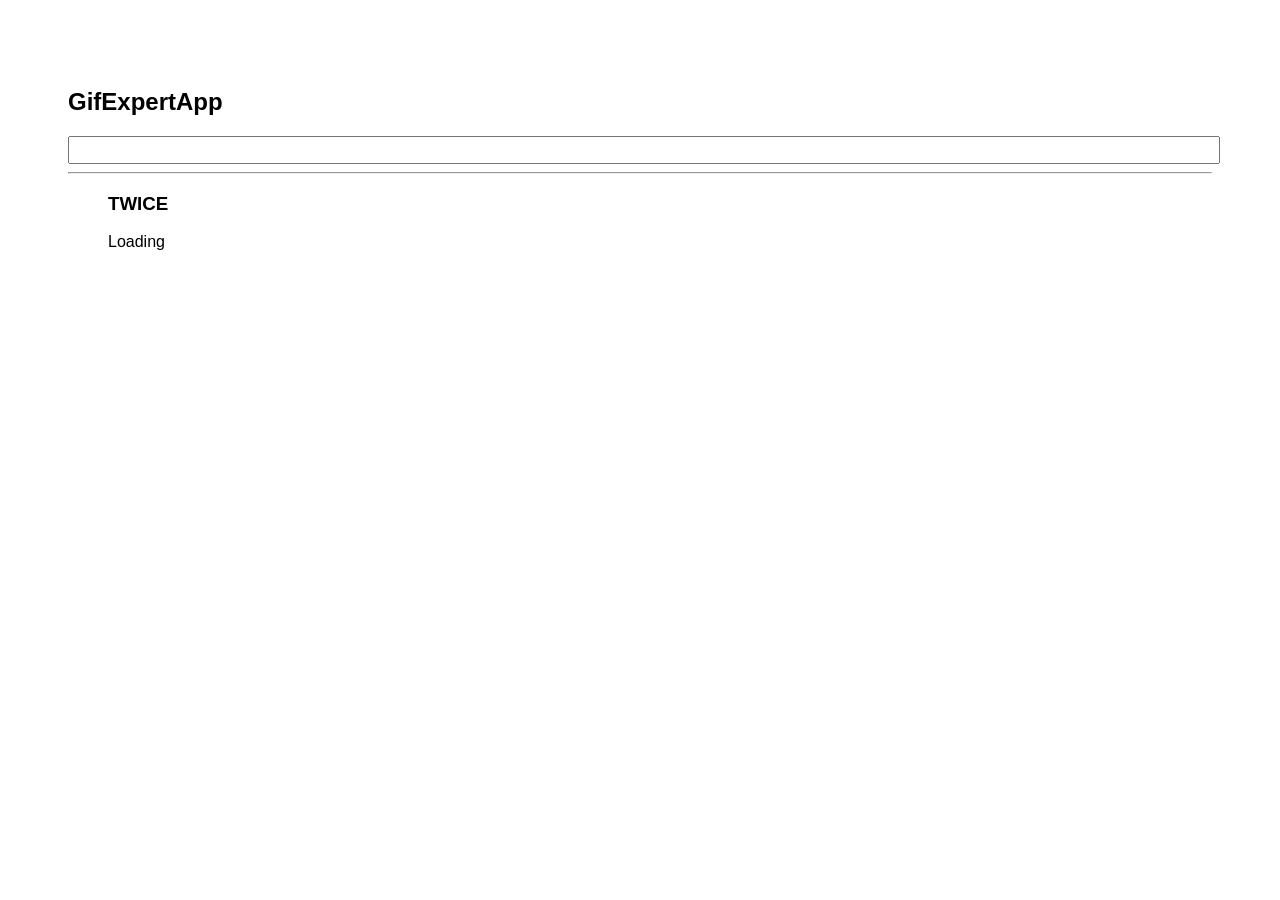
<file: docs/index.html>
<!doctype html>
<html lang="en">

<head>
    <meta charset="utf-8" />
    <link rel="icon" href="./favicon.ico" />
    <meta name="viewport" content="width=device-width,initial-scale=1" />
    <meta name="theme-color" content="#000000" />
    <meta name="description" content="Web site created using create-react-app" />
    <link rel="apple-touch-icon" href="./logo192.png" />
    <link rel="manifest" href="./manifest.json" />
    <link rel="stylesheet" href="https://cdnjs.cloudflare.com/ajax/libs/animate.css/4.1.1/animate.min.css" />
    <title>GifExpertApp</title>
    <link href="./static/css/main.d7c98dff.chunk.css" rel="stylesheet">
</head>

<body><noscript>You need to enable JavaScript to run this app.</noscript>
    <div id="root"></div>
    <script>!function (e) { function r(r) { for (var n, p, f = r[0], i = r[1], l = r[2], c = 0, s = []; c < f.length; c++)p = f[c], Object.prototype.hasOwnProperty.call(o, p) && o[p] && s.push(o[p][0]), o[p] = 0; for (n in i) Object.prototype.hasOwnProperty.call(i, n) && (e[n] = i[n]); for (a && a(r); s.length;)s.shift()(); return u.push.apply(u, l || []), t() } function t() { for (var e, r = 0; r < u.length; r++) { for (var t = u[r], n = !0, f = 1; f < t.length; f++) { var i = t[f]; 0 !== o[i] && (n = !1) } n && (u.splice(r--, 1), e = p(p.s = t[0])) } return e } var n = {}, o = { 1: 0 }, u = []; function p(r) { if (n[r]) return n[r].exports; var t = n[r] = { i: r, l: !1, exports: {} }; return e[r].call(t.exports, t, t.exports, p), t.l = !0, t.exports } p.m = e, p.c = n, p.d = function (e, r, t) { p.o(e, r) || Object.defineProperty(e, r, { enumerable: !0, get: t }) }, p.r = function (e) { "undefined" != typeof Symbol && Symbol.toStringTag && Object.defineProperty(e, Symbol.toStringTag, { value: "Module" }), Object.defineProperty(e, "__esModule", { value: !0 }) }, p.t = function (e, r) { if (1 & r && (e = p(e)), 8 & r) return e; if (4 & r && "object" == typeof e && e && e.__esModule) return e; var t = Object.create(null); if (p.r(t), Object.defineProperty(t, "default", { enumerable: !0, value: e }), 2 & r && "string" != typeof e) for (var n in e) p.d(t, n, function (r) { return e[r] }.bind(null, n)); return t }, p.n = function (e) { var r = e && e.__esModule ? function () { return e.default } : function () { return e }; return p.d(r, "a", r), r }, p.o = function (e, r) { return Object.prototype.hasOwnProperty.call(e, r) }, p.p = "/"; var f = this["webpackJsonpgif-expert-app"] = this["webpackJsonpgif-expert-app"] || [], i = f.push.bind(f); f.push = r, f = f.slice(); for (var l = 0; l < f.length; l++)r(f[l]); var a = i; t() }([])</script>
    <script src="./static/js/2.8b3e174d.chunk.js"></script>
    <script src="./static/js/main.caa85d2b.chunk.js"></script>
</body>

</html>
</file>
<file: docs/static/css/main.d7c98dff.chunk.css>
*{font-family:Helvetica,Arial,sans-serif}body{padding:60px}input{color:grey;font-size:1.2rem;width:100%}.card-grid{display:flex;flex-direction:row;flex-wrap:wrap}.card{align-content:center;border:1px solid grey;border-radius:6px;margin-bottom:10px;margin-right:10px;overflow:hidden}.card p{padding:5px;text-align:center}.card img{max-height:170px}
/*# sourceMappingURL=main.d7c98dff.chunk.css.map */
</file>
